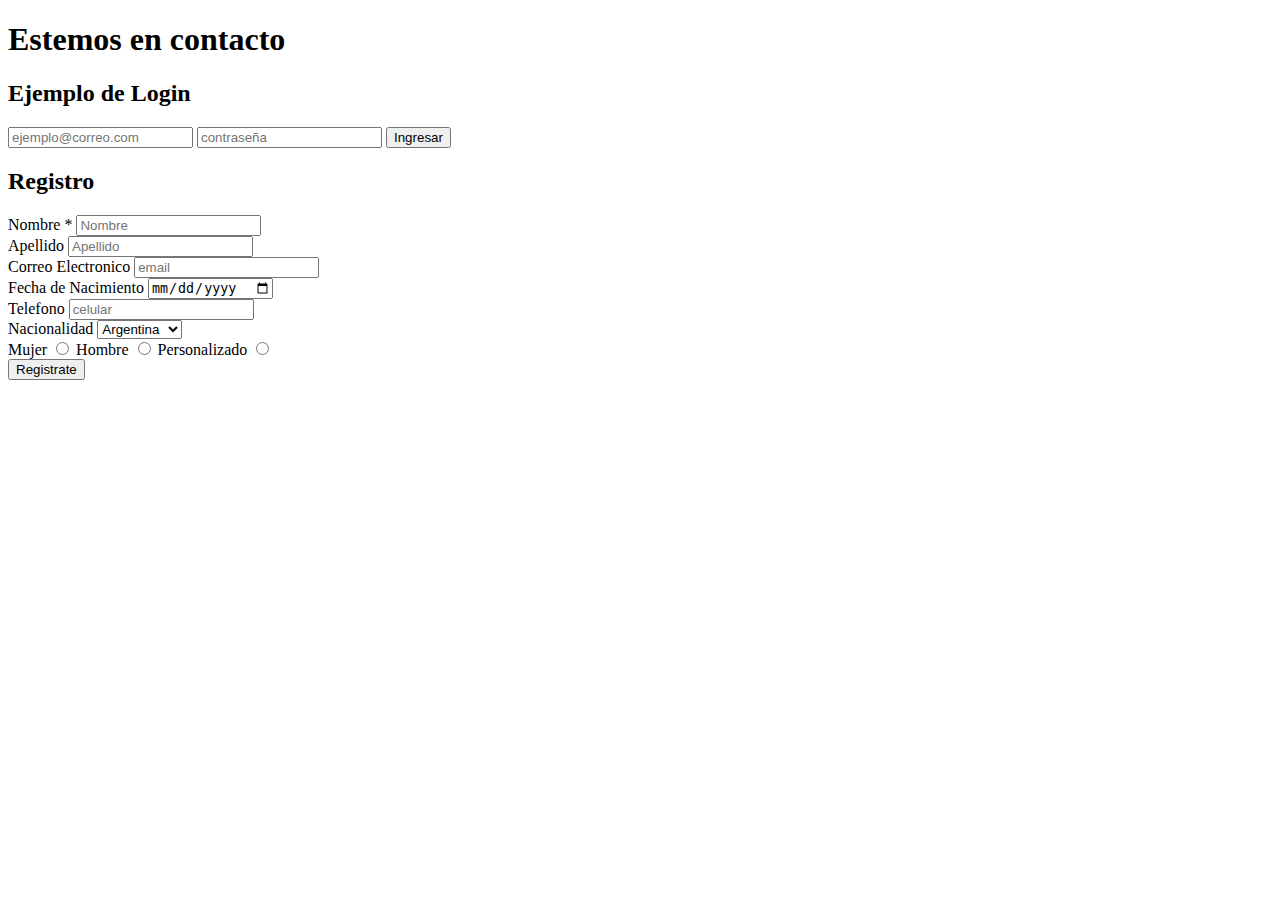
<file: demo.html>
<!DOCTYPE html>
<html lang="es">
<head>
    <meta charset="UTF-8">
    <meta name="viewport" content="width=device-width, initial-scale=1.0">
    <title>Contacto</title>
</head>
<body>
    <h1>Estemos en contacto</h1>
    
    <h2>Ejemplo de Login</h2>

    <form method="GET" action="#">
        <input type="text" name="usuario" placeholder="ejemplo@correo.com" required/>
        <input type="password" name="password" placeholder="contraseña" required/>
        <!-- input type="button" value="Ingresar" /> No gusta -->
        <button> Ingresar </button>

    </form>

    <h2>Registro</h2>
    <form method="POST" action="#">
        <label for="nombre">Nombre *</label>
        <input type="text" placeholder="Nombre" id="nombre" maxlength="20" />
        
        <br>
        <label for="apellido"> Apellido </label>
        <input type="text" placeholder="Apellido" id="apellido" maxlength="20" />

        <br>
        <label for="correo"> Correo Electronico</label>
        <input type="email" placeholder="email" required name="email" id="correo"/>

        <br>
        <label for="nacimiento"> Fecha de Nacimiento</label>
        <input type="date" required name="nacimiento" id="nacimiento"/>

        <br>
        <label for="telefono"> Telefono</label>
        <input type="tel" required placeholder="celular"   name="telefono" id="telefono"/>

        <br>
        <label for="nacionalidad"> Nacionalidad</label>
        <select id="nacionalidad">
            <option>Argentina</option>
            <option>Brasil</option>
            <option>Colombia</option>
            <option>Ecuador</option>
            <option>Venezuela</option>
        </select>

        <br>
        <label for="mujer">Mujer</label>
        <input type="radio" name="sexo" value="mujer" id="mujer"/>
        <label for="hombre">Hombre</label>
        <input type="radio" name="sexo" id="hombre" value="hombre"/>
        <label for="personalizado">Personalizado</label>
        <input type="radio" name="sexo" id="personalizado" value="personalizado"/>
        
        <br>
        <button> Registrate </button>
    </form>
</body>
</html>
</file>
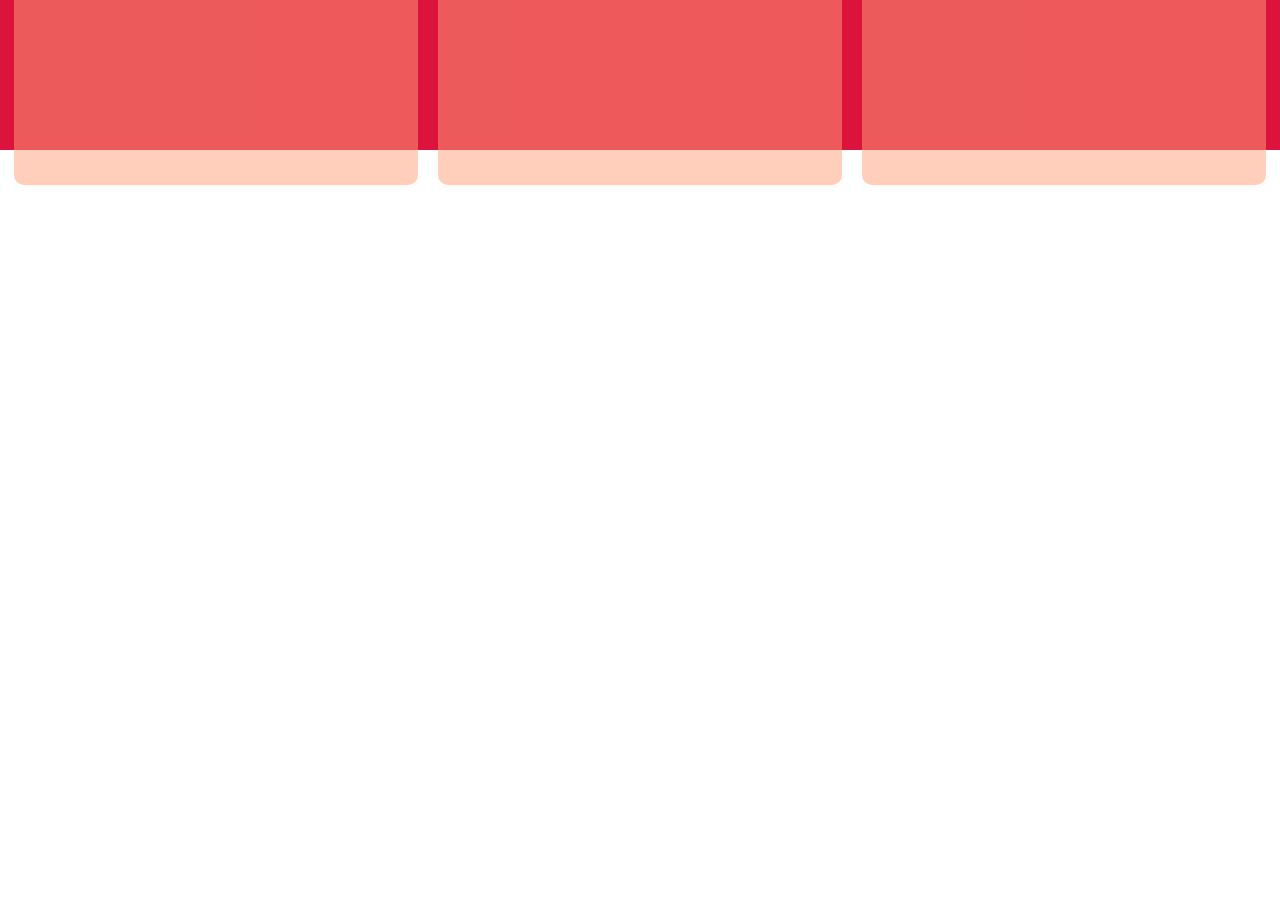
<file: flexbox.html>
<!DOCTYPE html>
<html lang="en">
<head>
    <meta charset="UTF-8">
    <meta name="viewport" content="width=device-width, initial-scale=1.0">
    <title>Flexbox</title>
    <link rel="stylesheet" href="css/flexbox.css"/>
</head>
<body>
    <!-- 
        .row>(.col)*4   
        row es fila y col es columna
    -->
    <div class="row">
        <div class="col"><span>1</span></div>
        <div class="col">2</div>
        <div class="col">3</div>
        
    </div>




</body>
</html>
</file>
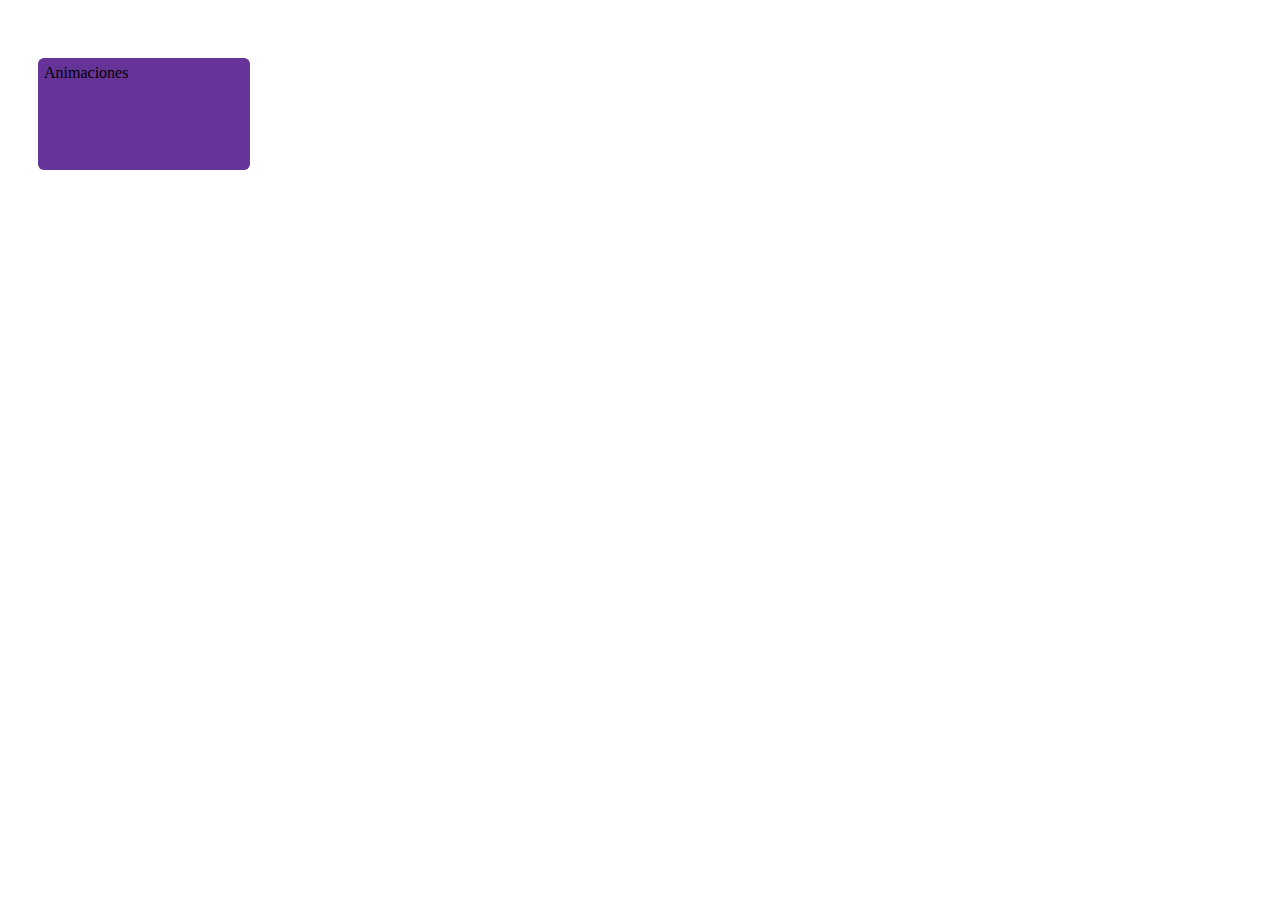
<file: novedades.html>
<!DOCTYPE html>
<html lang="en">
<head>
    <meta charset="UTF-8">
    <meta name="viewport" content="width=device-width, initial-scale=1.0">
    <title>Document</title>
    <style>
        #caja1 {
            position: relative;
            left: 30px;
            top: 50px;
            width: 200px;
            height: 100px;
            background: rebeccapurple;
            padding: 6px;
            border-radius: 6px;
            animation-name: animacion1;
            -moz-animation-name: animacion1;
            animation-duration: 3s;
            -moz-animation-duration: 3s ;
            animation-iteration-count: 10;

        }

        @keyframes animacion1 {
            0% {
                left: 30px;
                background: rebeccapurple;
            }
            50% {
                left: 500px;
                background: magenta;
            }
            100%{
                left: 30px;
                background: rebeccapurple;
            }
        }

        
    </style>
</head>
<body>
    <div id="caja1">
        Animaciones
    </div>
</body>
</html>
</file>
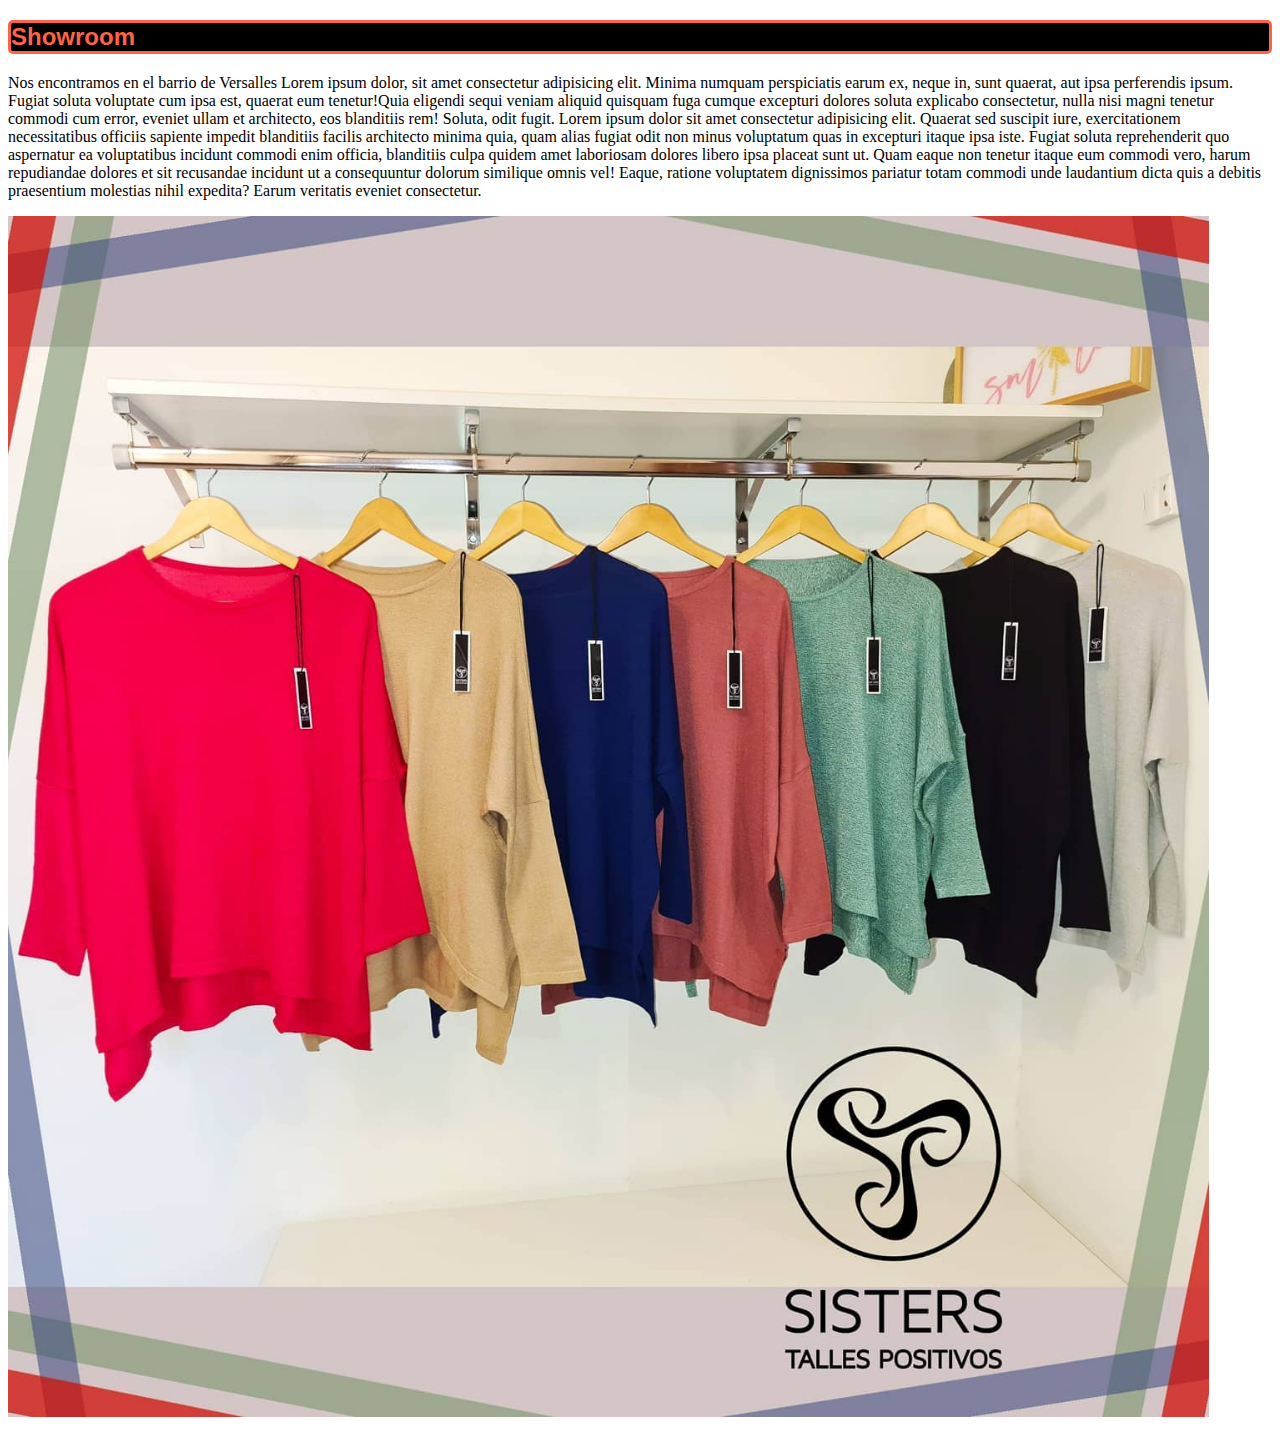
<file: showroom.html>
<!DOCTYPE html>
<html lang="en">
<head>
    <meta charset="UTF-8">
    <meta name="viewport" content="width=device-width, initial-scale=1.0">
    <link rel="stylesheet" href="css/styles.css"/>
    <title>Showroom</title>
</head>
<body>
    

    <section class="container mt-5 justify-content-center">
        <main><h2 class="destacar1">Showroom</h2>
            <div class="row  mt-5 pb-5">
                <div class="col-6 text-justify pr-5">
                <p>
                Nos encontramos en el barrio de Versalles
                Lorem ipsum dolor, sit amet consectetur adipisicing elit. Minima numquam perspiciatis earum ex, neque in, sunt quaerat, aut ipsa perferendis ipsum. Fugiat soluta voluptate cum ipsa est, quaerat eum tenetur!Quia eligendi sequi veniam aliquid quisquam fuga cumque excepturi dolores soluta explicabo consectetur, nulla nisi magni tenetur commodi cum error, eveniet ullam et architecto, eos blanditiis rem! Soluta, odit fugit.
                Lorem ipsum dolor sit amet consectetur adipisicing elit. Quaerat sed suscipit iure, exercitationem necessitatibus officiis sapiente impedit blanditiis facilis architecto minima quia, quam alias fugiat odit non minus voluptatum quas in excepturi itaque ipsa iste. Fugiat soluta reprehenderit quo aspernatur ea voluptatibus incidunt commodi enim officia, blanditiis culpa quidem amet laboriosam dolores libero ipsa placeat sunt ut. Quam eaque non tenetur itaque eum commodi vero, harum repudiandae dolores et sit recusandae incidunt ut a consequuntur dolorum similique omnis vel! Eaque, ratione voluptatem dignissimos pariatur totam commodi unde laudantium dicta quis a debitis praesentium molestias nihil expedita? Earum veritatis eveniet consectetur.
                </p>
            </div>
            <div class="col-6 align-items-center">
                <img src="images/para logo.jpg"   width="95%" 
                alt="ropa mujeres"
                height="auto"/>
            
            </div>
        </div>
        
        
        </main>
    </section>
</body>
</html>
</file>
<file: css/flexbox.css>
.row{
    display: flex;
    flex-direction: row;
    justify-content: center;
    height: 150px;
    background: crimson;
    align-items: center;
}

.col{
    width: 30%;
    height: 200px;
    background: lightsalmon;
    border: 2xp solid orangered;
    border-radius: 10px;
    color: white;
    font-weight: bold;
    margin: 10px;
    opacity: 0.5;
    font-size: 25px;
    justify-items: flex-end;
    padding: 10px;
}

.padding-text {
    padding-top: 20px;
    padding-bottom: 20px;
}

* {
    margin: 0;
    padding: 0;
}
</file>
<file: css/styles.css>
/* comentario */

h4 {
    color: blueviolet;
    font-size-adjust: 42xp ;
    text-align: center;
    font-family: Georgia, 'Times New Roman', Times, serif;
    font-style: italic;
}

h4 {
    font-size-adjust: 18xp ;
}

header {
    padding: 10px;
    height: 20vh;
    background-color: white;
    background-size: cover;
           
}

.header2 {
    height: 20vh; 
    text-align: center;  
}

/* genero una clase con . + nombre */
.destacar1 {
    color: tomato;
    background: black;
    font-family: Verdana, Geneva, Tahoma, sans-serif;
    /* estilos de borde */
    border: 3px solid tomato;
    border-radius: 5px;
}

.subrayar {
    text-decoration-line: underline;

}

.padding-titulo{
    padding: 1%;
}

.margin-titulo{
    margin: 1%;
}

.cuadrado{
    width: 20xp;
    height: 20px;
    border-radius: 3px;
}

.mas{
    background: tomato;
}

/* Pseudoclases */

a:link {
    text-decoration: none;
}

a:visited{
    text-decoration: none;
    color: black;
}

a:active{
    text-decoration: none;
    color: black;
}

a:hover{
    text-decoration: none;
}

.shadow {
    box-shadow: 6px 6px 10px rgba(0, 0, 0, 0.9);
    
}



.col{
    width: 10%;
    height: 150px;
    border-radius: 10px;
    color: white;
    font-weight: bold;
    margin: 10px;
    align-items: flex-end;
    justify-items: end;
    padding: 20px;
    text-justify: auto;
}
</file>
